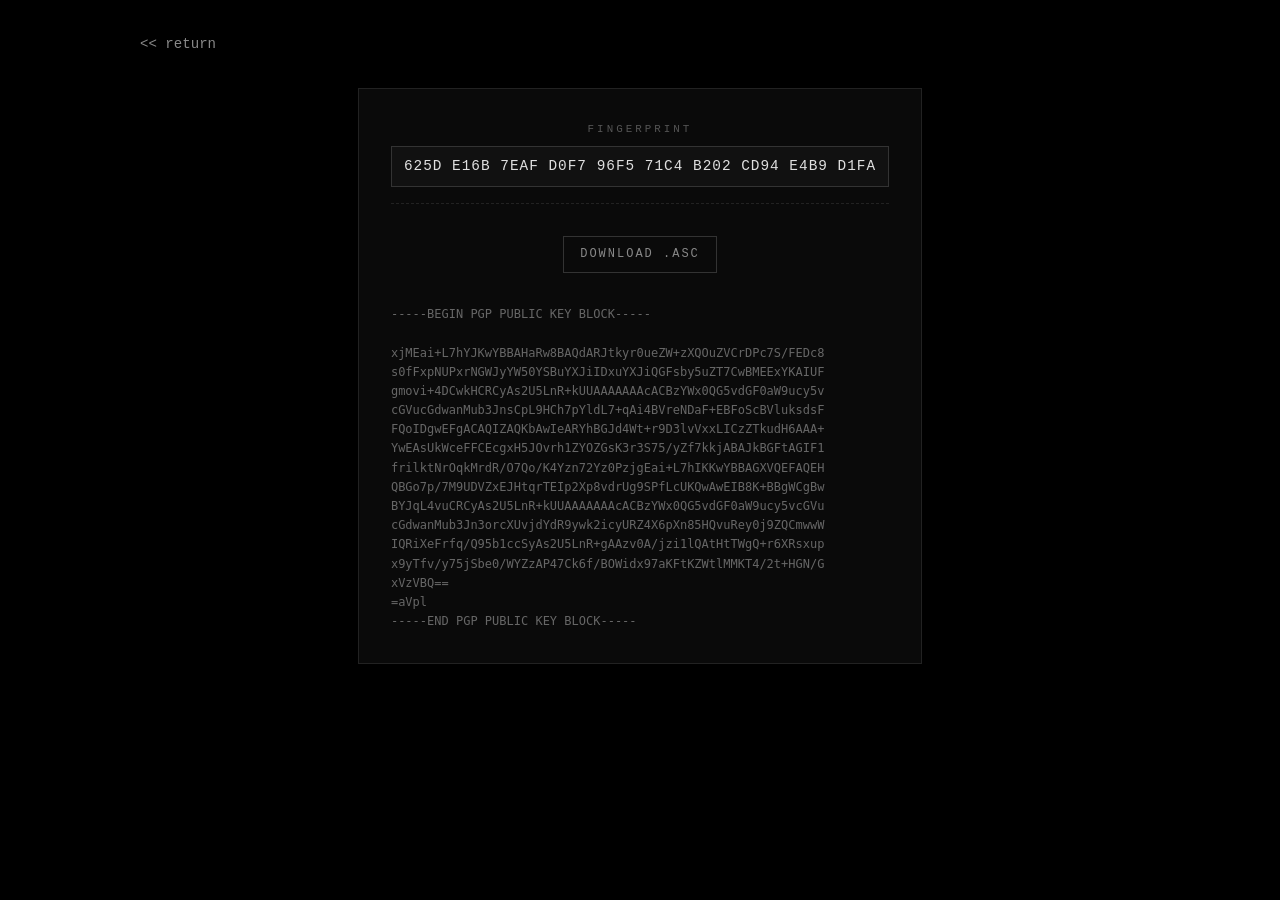
<file: pgp.html>
<!DOCTYPE html>
<html lang="en">
<head>
    <meta charset="UTF-8">
    <meta name="viewport" content="width=device-width, initial-scale=1.0">
    <title>atnarb - pgp</title>
    <link rel="stylesheet" href="style.css">
</head>

<body>
    <div class="container">

        <a href="index.html" class="nav-link"><< return</a>

        <div class="pgp-wrapper">
            <div class="fingerprint-header">
                <span class="fingerprint-label">Fingerprint</span>
                <div class="fingerprint-value">625D E16B 7EAF D0F7 96F5  71C4 B202 CD94 E4B9 D1FA</div>
            </div>

            <a href="pub.asc" class="download-btn" download>Download .asc</a>

            <pre class="key-block">-----BEGIN PGP PUBLIC KEY BLOCK-----

xjMEai+L7hYJKwYBBAHaRw8BAQdARJtkyr0ueZW+zXQOuZVCrDPc7S/FEDc8
s0fFxpNUPxrNGWJyYW50YSBuYXJiIDxuYXJiQGFsby5uZT7CwBMEExYKAIUF
gmovi+4DCwkHCRCyAs2U5LnR+kUUAAAAAAAcACBzYWx0QG5vdGF0aW9ucy5v
cGVucGdwanMub3JnsCpL9HCh7pYldL7+qAi4BVreNDaF+EBFoScBVluksdsF
FQoIDgwEFgACAQIZAQKbAwIeARYhBGJd4Wt+r9D3lvVxxLICzZTkudH6AAA+
YwEAsUkWceFFCEcgxH5JOvrh1ZYOZGsK3r3S75/yZf7kkjABAJkBGFtAGIF1
frilktNrOqkMrdR/O7Qo/K4Yzn72Yz0PzjgEai+L7hIKKwYBBAGXVQEFAQEH
QBGo7p/7M9UDVZxEJHtqrTEIp2Xp8vdrUg9SPfLcUKQwAwEIB8K+BBgWCgBw
BYJqL4vuCRCyAs2U5LnR+kUUAAAAAAAcACBzYWx0QG5vdGF0aW9ucy5vcGVu
cGdwanMub3Jn3orcXUvjdYdR9ywk2icyURZ4X6pXn85HQvuRey0j9ZQCmwwW
IQRiXeFrfq/Q95b1ccSyAs2U5LnR+gAAzv0A/jzi1lQAtHtTWgQ+r6XRsxup
x9yTfv/y75jSbe0/WYZzAP47Ck6f/BOWidx97aKFtKZWtlMMKT4/2t+HGN/G
xVzVBQ==
=aVpl
-----END PGP PUBLIC KEY BLOCK-----</pre>
        </div>
    </div>
    <div class="clipboard-alert">copied</div>
    <script src="script.js"></script>
</body>
</html>
</file>
<file: style.css>
*, *::before, *::after {
    margin: 0;
    padding: 0;
    box-sizing: border-box;
}

body {
    background: #000;
    font-family: 'Courier New', monospace;
    color: #e0e0e0;
    line-height: 1.6;
    padding: 2rem;
}

.container {
    max-width: 1000px;
    margin: 0 auto;
}

a {
    color: inherit;
}

.val,
.nav-link {
    color: #888;
    font-size: 0.88rem;
    text-decoration: none;
    transition: color 0.2s;
}

.val:hover,
.nav-link:hover {
    color: #fff;
}

.nav-link {
    display: inline-block;
    margin-bottom: 2rem;
}

/* header */
.site-header {
    text-align: center;
    margin-bottom: 2rem;
    padding-top: 1rem;
}

.scroll {
    overflow-x: auto;
    margin-bottom: 0.75rem;
    scrollbar-width: none;
}

.scroll::-webkit-scrollbar {
    display: none;
}

.banner {
    display: inline-block;
    text-align: left;
    color: #fff;
    white-space: pre;
    font-size: 0.6rem;
    line-height: 1.2;
}

.profile-image {
    max-width: 300px;
    border: 1px solid #333;
    margin: 2rem auto;
    display: block;
}

/* contact */
section {
    margin-bottom: 5rem;
}

.block {
    background: #0a0a0a;
    border: 1px solid #222;
    padding: 0.5rem;
    max-width: 250px;
    margin: 0 auto;
}

.entry {
    display: flex;
    align-items: baseline;
    justify-content: center;
    gap: 1.5rem;
    padding: 0.65rem 0;
}

/* footer */
.footer {
    margin-top: 4rem;
    padding-top: 1.5rem;
    border-top: 1px solid #0e0e0e;
    text-align: center;
    font-size: 0.66rem;
    color: #1e1e1e;
    letter-spacing: 2px;
    transition: color 0.3s;
}

.footer:hover {
    color: #333;
}

.footer p + p {
    margin-top: 0.35rem;
}

/* PGP page */
.pgp-wrapper {
    background: #0a0a0a;
    border: 1px solid #222;
    padding: 2rem;
    margin: 0 auto 2rem auto;
    width: fit-content;
    max-width: 100%;
}

.fingerprint-header {
    text-align: center;
    margin-bottom: 2rem;
    padding-bottom: 1rem;
    border-bottom: 1px dashed #222;
}

.fingerprint-label {
    font-size: 0.68rem;
    color: #555;
    letter-spacing: 3px;
    text-transform: uppercase;
    display: block;
    margin-bottom: 0.5rem;
}

.fingerprint-value {
    font-size: 0.9rem;
    color: #e0e0e0;
    word-break: break-all;
    letter-spacing: 1px;
    cursor: pointer;
    display: inline-block;
    padding: 0.5rem 0.75rem;
    border: 1px solid #333;
    background: #111;
    transition: background 0.2s, border-color 0.2s, color 0.2s;
}

.fingerprint-value:hover,
.fingerprint-value:focus-visible {
    background: #1e1e1e;
    border-color: #555;
    outline: none;
}

.fingerprint-value:focus-visible {
    outline: 2px solid #888;
    outline-offset: 2px;
}

.download-btn {
    display: table;
    margin: 0 auto 2rem auto;
    padding: 0.5rem 1rem;
    border: 1px solid #333;
    color: #888;
    text-decoration: none;
    font-size: 0.75rem;
    letter-spacing: 2px;
    text-transform: uppercase;
    transition: all 0.2s;
}

.download-btn:hover {
    color: #fff;
    border-color: #666;
    background: #111;
}

.key-block {
    font-size: 0.75rem;
    color: #666;
    overflow-x: auto;
    scrollbar-width: thin;
    scrollbar-color: #333 #0a0a0a;
}

.key-block::-webkit-scrollbar {
    height: 6px;
}

.key-block::-webkit-scrollbar-thumb {
    background-color: #333;
}

.clipboard-alert {
    position: fixed;
    top: 1.5rem;
    left: 50%;
    transform: translateX(-50%) translateY(-200%);
    background: #0b1a0c;
    border: 1px solid #1c4d20;
    color: #6dbf74;
    padding: 0.55rem 1.1rem 0.55rem 0.9rem;
    font-size: 0.72rem;
    letter-spacing: 2px;
    opacity: 0;
    pointer-events: none;
    z-index: 1000;
    white-space: nowrap;
    box-shadow: 0 4px 20px rgba(0, 0, 0, 0.6);
}

.clipboard-alert.show {
    animation: alert-slide 1.8s cubic-bezier(0.4, 0, 0.2, 1) forwards;
}

@keyframes alert-slide {
    0%   { transform: translateX(-50%) translateY(-200%); opacity: 0; }
    12%  { transform: translateX(-50%) translateY(0);     opacity: 1; }
    78%  { transform: translateX(-50%) translateY(0);     opacity: 1; }
    100% { transform: translateX(-50%) translateY(-200%); opacity: 0; }
}

@media (max-width: 600px) {
    body {
        padding: 1rem;
    }

    .pgp-wrapper {
        padding: 1rem;
    }

    .fingerprint-value {
        font-size: 0.75rem;
    }

    .key-block {
        font-size: 0.6rem;
    }

    .banner {
        font-size: 0.35rem;
    }

    .entry {
        flex-direction: column;
        gap: 0.2rem;
    }
}

@media (max-width: 400px) {
    .banner {
        font-size: 0.28rem;
    }
}
</file>
